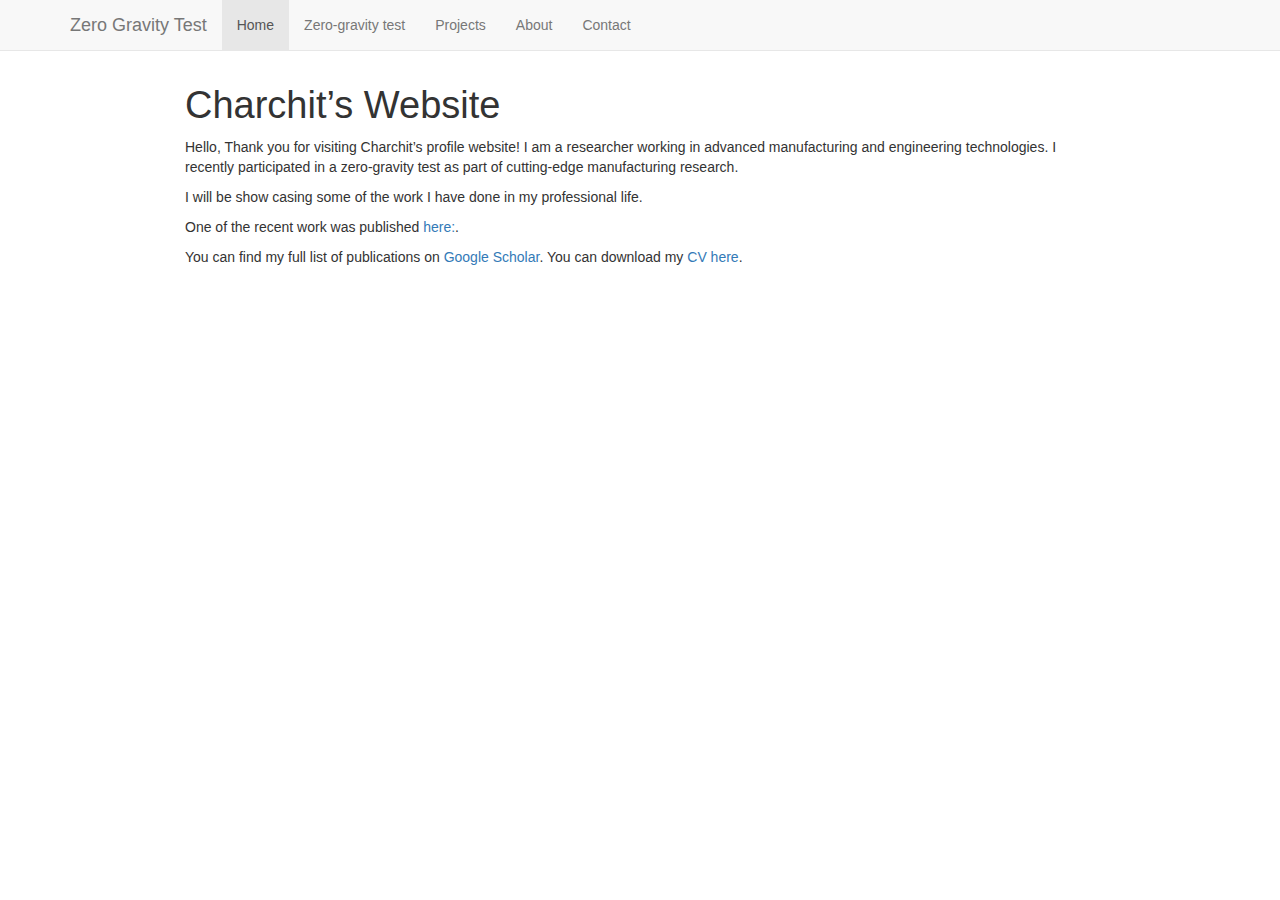
<file: index.html>
<!DOCTYPE html>

<html>

<head>

<meta charset="utf-8" />
<meta name="generator" content="pandoc" />
<meta http-equiv="X-UA-Compatible" content="IE=EDGE" />




<title>Charchit’s Website</title>

<script src="site_libs/header-attrs-2.27/header-attrs.js"></script>
<script src="site_libs/jquery-3.6.0/jquery-3.6.0.min.js"></script>
<meta name="viewport" content="width=device-width, initial-scale=1" />
<link href="site_libs/bootstrap-3.3.5/css/bootstrap.min.css" rel="stylesheet" />
<script src="site_libs/bootstrap-3.3.5/js/bootstrap.min.js"></script>
<script src="site_libs/bootstrap-3.3.5/shim/html5shiv.min.js"></script>
<script src="site_libs/bootstrap-3.3.5/shim/respond.min.js"></script>
<style>h1 {font-size: 34px;}
       h1.title {font-size: 38px;}
       h2 {font-size: 30px;}
       h3 {font-size: 24px;}
       h4 {font-size: 18px;}
       h5 {font-size: 16px;}
       h6 {font-size: 12px;}
       code {color: inherit; background-color: rgba(0, 0, 0, 0.04);}
       pre:not([class]) { background-color: white }</style>
<script src="site_libs/navigation-1.1/tabsets.js"></script>
<link href="site_libs/highlightjs-9.12.0/default.css" rel="stylesheet" />
<script src="site_libs/highlightjs-9.12.0/highlight.js"></script>

<style type="text/css">
  code{white-space: pre-wrap;}
  span.smallcaps{font-variant: small-caps;}
  span.underline{text-decoration: underline;}
  div.column{display: inline-block; vertical-align: top; width: 50%;}
  div.hanging-indent{margin-left: 1.5em; text-indent: -1.5em;}
  ul.task-list{list-style: none;}
    </style>

<style type="text/css">code{white-space: pre;}</style>
<script type="text/javascript">
if (window.hljs) {
  hljs.configure({languages: []});
  hljs.initHighlightingOnLoad();
  if (document.readyState && document.readyState === "complete") {
    window.setTimeout(function() { hljs.initHighlighting(); }, 0);
  }
}
</script>









<style type = "text/css">
.main-container {
  max-width: 940px;
  margin-left: auto;
  margin-right: auto;
}
img {
  max-width:100%;
}
.tabbed-pane {
  padding-top: 12px;
}
.html-widget {
  margin-bottom: 20px;
}
button.code-folding-btn:focus {
  outline: none;
}
summary {
  display: list-item;
}
details > summary > p:only-child {
  display: inline;
}
pre code {
  padding: 0;
}
</style>


<style type="text/css">
.dropdown-submenu {
  position: relative;
}
.dropdown-submenu>.dropdown-menu {
  top: 0;
  left: 100%;
  margin-top: -6px;
  margin-left: -1px;
  border-radius: 0 6px 6px 6px;
}
.dropdown-submenu:hover>.dropdown-menu {
  display: block;
}
.dropdown-submenu>a:after {
  display: block;
  content: " ";
  float: right;
  width: 0;
  height: 0;
  border-color: transparent;
  border-style: solid;
  border-width: 5px 0 5px 5px;
  border-left-color: #cccccc;
  margin-top: 5px;
  margin-right: -10px;
}
.dropdown-submenu:hover>a:after {
  border-left-color: #adb5bd;
}
.dropdown-submenu.pull-left {
  float: none;
}
.dropdown-submenu.pull-left>.dropdown-menu {
  left: -100%;
  margin-left: 10px;
  border-radius: 6px 0 6px 6px;
}
</style>

<script type="text/javascript">
// manage active state of menu based on current page
$(document).ready(function () {
  // active menu anchor
  href = window.location.pathname
  href = href.substr(href.lastIndexOf('/') + 1)
  if (href === "")
    href = "index.html";
  var menuAnchor = $('a[href="' + href + '"]');

  // mark the anchor link active (and if it's in a dropdown, also mark that active)
  var dropdown = menuAnchor.closest('li.dropdown');
  if (window.bootstrap) { // Bootstrap 4+
    menuAnchor.addClass('active');
    dropdown.find('> .dropdown-toggle').addClass('active');
  } else { // Bootstrap 3
    menuAnchor.parent().addClass('active');
    dropdown.addClass('active');
  }

  // Navbar adjustments
  var navHeight = $(".navbar").first().height() + 15;
  var style = document.createElement('style');
  var pt = "padding-top: " + navHeight + "px; ";
  var mt = "margin-top: -" + navHeight + "px; ";
  var css = "";
  // offset scroll position for anchor links (for fixed navbar)
  for (var i = 1; i <= 6; i++) {
    css += ".section h" + i + "{ " + pt + mt + "}\n";
  }
  style.innerHTML = "body {" + pt + "padding-bottom: 40px; }\n" + css;
  document.head.appendChild(style);
});
</script>

<!-- tabsets -->

<style type="text/css">
.tabset-dropdown > .nav-tabs {
  display: inline-table;
  max-height: 500px;
  min-height: 44px;
  overflow-y: auto;
  border: 1px solid #ddd;
  border-radius: 4px;
}

.tabset-dropdown > .nav-tabs > li.active:before, .tabset-dropdown > .nav-tabs.nav-tabs-open:before {
  content: "\e259";
  font-family: 'Glyphicons Halflings';
  display: inline-block;
  padding: 10px;
  border-right: 1px solid #ddd;
}

.tabset-dropdown > .nav-tabs.nav-tabs-open > li.active:before {
  content: "\e258";
  font-family: 'Glyphicons Halflings';
  border: none;
}

.tabset-dropdown > .nav-tabs > li.active {
  display: block;
}

.tabset-dropdown > .nav-tabs > li > a,
.tabset-dropdown > .nav-tabs > li > a:focus,
.tabset-dropdown > .nav-tabs > li > a:hover {
  border: none;
  display: inline-block;
  border-radius: 4px;
  background-color: transparent;
}

.tabset-dropdown > .nav-tabs.nav-tabs-open > li {
  display: block;
  float: none;
}

.tabset-dropdown > .nav-tabs > li {
  display: none;
}
</style>

<!-- code folding -->




</head>

<body>


<div class="container-fluid main-container">




<div class="navbar navbar-default  navbar-fixed-top" role="navigation">
  <div class="container">
    <div class="navbar-header">
      <button type="button" class="navbar-toggle collapsed" data-toggle="collapse" data-bs-toggle="collapse" data-target="#navbar" data-bs-target="#navbar">
        <span class="icon-bar"></span>
        <span class="icon-bar"></span>
        <span class="icon-bar"></span>
      </button>
      <a class="navbar-brand" href="index.html">Zero Gravity Test</a>
    </div>
    <div id="navbar" class="navbar-collapse collapse">
      <ul class="nav navbar-nav">
        <li>
  <a href="index.html">Home</a>
</li>
<li>
  <a href="https://news.engineering.iastate.edu/2022/01/27/cyclone-engineers-take-to-the-sky-for-advanced-manufacturing-research">Zero-gravity test</a>
</li>
<li>
  <a href="projects.html">Projects</a>
</li>
<li>
  <a href="about.html">About</a>
</li>
<li>
  <a href="contact.html">Contact</a>
</li>
      </ul>
      <ul class="nav navbar-nav navbar-right">
        
      </ul>
    </div><!--/.nav-collapse -->
  </div><!--/.container -->
</div><!--/.navbar -->

<div id="header">



<h1 class="title toc-ignore">Charchit’s Website</h1>

</div>


<p>Hello, Thank you for visiting Charchit’s profile website! I am a
researcher working in advanced manufacturing and engineering
technologies. I recently participated in a zero-gravity test as part of
cutting-edge manufacturing research.</p>
<p>I will be show casing some of the work I have done in my professional
life.</p>
<p>One of the recent work was published <a
href="https://news.engineering.iastate.edu/2022/01/27/cyclone-engineers-take-to-the-sky-for-advanced-manufacturing-research/">here:</a>.</p>
<p>You can find my full list of publications on <a
href="https://scholar.google.com/citations?user=13XOYYYAAAAJ&amp;hl=en">Google
Scholar</a>. You can download my <a href="cv.pdf">CV here</a>.</p>




</div>

<script>

// add bootstrap table styles to pandoc tables
function bootstrapStylePandocTables() {
  $('tr.odd').parent('tbody').parent('table').addClass('table table-condensed');
}
$(document).ready(function () {
  bootstrapStylePandocTables();
});


</script>

<!-- tabsets -->

<script>
$(document).ready(function () {
  window.buildTabsets("TOC");
});

$(document).ready(function () {
  $('.tabset-dropdown > .nav-tabs > li').click(function () {
    $(this).parent().toggleClass('nav-tabs-open');
  });
});
</script>

<!-- code folding -->


<!-- dynamically load mathjax for compatibility with self-contained -->
<script>
  (function () {
    var script = document.createElement("script");
    script.type = "text/javascript";
    script.src  = "https://mathjax.rstudio.com/latest/MathJax.js?config=TeX-AMS-MML_HTMLorMML";
    document.getElementsByTagName("head")[0].appendChild(script);
  })();
</script>

</body>
</html>
</file>
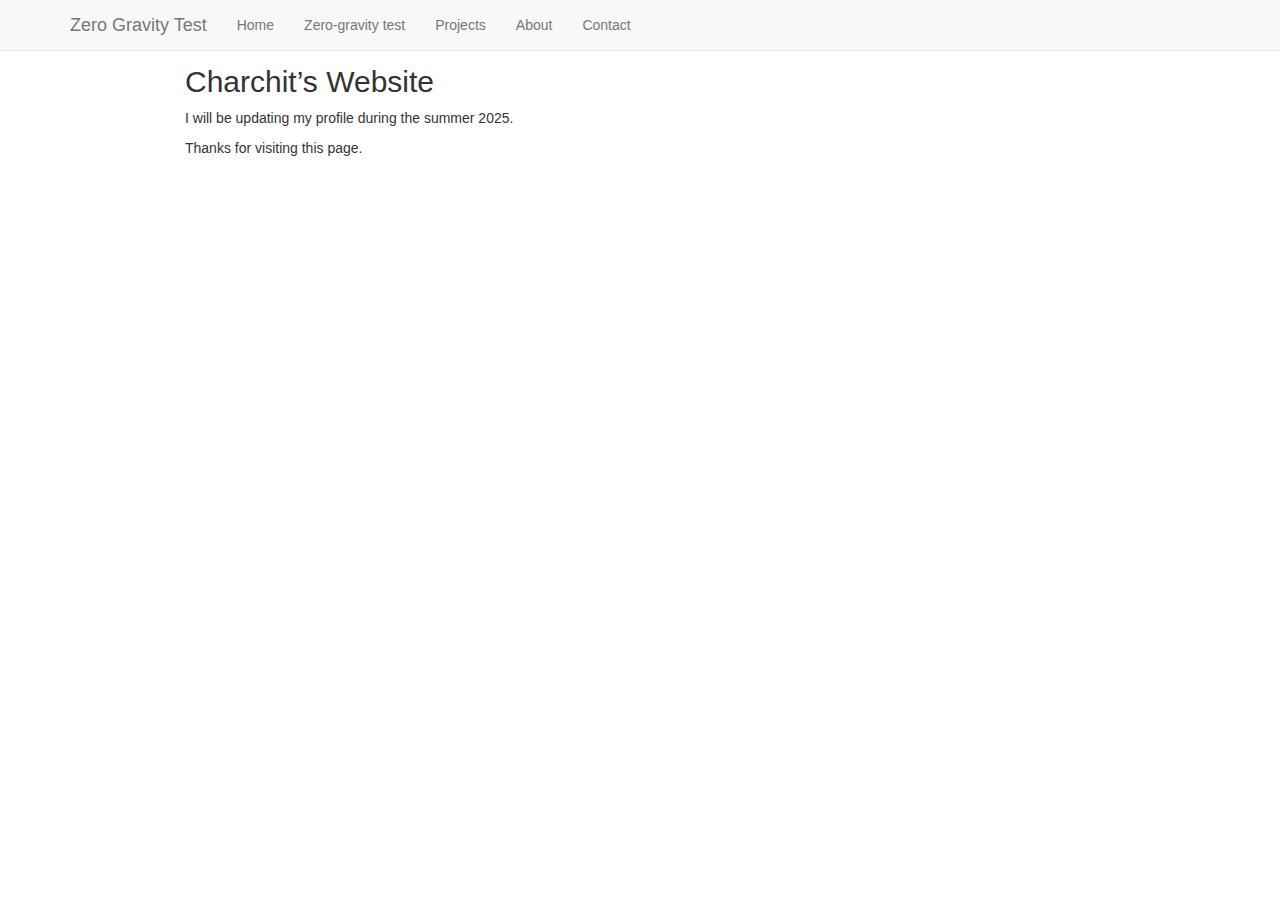
<file: Charchit-s_Website.html>
<!DOCTYPE html>

<html>

<head>

<meta charset="utf-8" />
<meta name="generator" content="pandoc" />
<meta http-equiv="X-UA-Compatible" content="IE=EDGE" />




<title>Charchit-s_Website</title>

<script src="site_libs/header-attrs-2.27/header-attrs.js"></script>
<script src="site_libs/jquery-3.6.0/jquery-3.6.0.min.js"></script>
<meta name="viewport" content="width=device-width, initial-scale=1" />
<link href="site_libs/bootstrap-3.3.5/css/bootstrap.min.css" rel="stylesheet" />
<script src="site_libs/bootstrap-3.3.5/js/bootstrap.min.js"></script>
<script src="site_libs/bootstrap-3.3.5/shim/html5shiv.min.js"></script>
<script src="site_libs/bootstrap-3.3.5/shim/respond.min.js"></script>
<style>h1 {font-size: 34px;}
       h1.title {font-size: 38px;}
       h2 {font-size: 30px;}
       h3 {font-size: 24px;}
       h4 {font-size: 18px;}
       h5 {font-size: 16px;}
       h6 {font-size: 12px;}
       code {color: inherit; background-color: rgba(0, 0, 0, 0.04);}
       pre:not([class]) { background-color: white }</style>
<script src="site_libs/navigation-1.1/tabsets.js"></script>
<link href="site_libs/highlightjs-9.12.0/default.css" rel="stylesheet" />
<script src="site_libs/highlightjs-9.12.0/highlight.js"></script>

<style type="text/css">
  code{white-space: pre-wrap;}
  span.smallcaps{font-variant: small-caps;}
  span.underline{text-decoration: underline;}
  div.column{display: inline-block; vertical-align: top; width: 50%;}
  div.hanging-indent{margin-left: 1.5em; text-indent: -1.5em;}
  ul.task-list{list-style: none;}
    </style>

<style type="text/css">code{white-space: pre;}</style>
<script type="text/javascript">
if (window.hljs) {
  hljs.configure({languages: []});
  hljs.initHighlightingOnLoad();
  if (document.readyState && document.readyState === "complete") {
    window.setTimeout(function() { hljs.initHighlighting(); }, 0);
  }
}
</script>









<style type = "text/css">
.main-container {
  max-width: 940px;
  margin-left: auto;
  margin-right: auto;
}
img {
  max-width:100%;
}
.tabbed-pane {
  padding-top: 12px;
}
.html-widget {
  margin-bottom: 20px;
}
button.code-folding-btn:focus {
  outline: none;
}
summary {
  display: list-item;
}
details > summary > p:only-child {
  display: inline;
}
pre code {
  padding: 0;
}
</style>


<style type="text/css">
.dropdown-submenu {
  position: relative;
}
.dropdown-submenu>.dropdown-menu {
  top: 0;
  left: 100%;
  margin-top: -6px;
  margin-left: -1px;
  border-radius: 0 6px 6px 6px;
}
.dropdown-submenu:hover>.dropdown-menu {
  display: block;
}
.dropdown-submenu>a:after {
  display: block;
  content: " ";
  float: right;
  width: 0;
  height: 0;
  border-color: transparent;
  border-style: solid;
  border-width: 5px 0 5px 5px;
  border-left-color: #cccccc;
  margin-top: 5px;
  margin-right: -10px;
}
.dropdown-submenu:hover>a:after {
  border-left-color: #adb5bd;
}
.dropdown-submenu.pull-left {
  float: none;
}
.dropdown-submenu.pull-left>.dropdown-menu {
  left: -100%;
  margin-left: 10px;
  border-radius: 6px 0 6px 6px;
}
</style>

<script type="text/javascript">
// manage active state of menu based on current page
$(document).ready(function () {
  // active menu anchor
  href = window.location.pathname
  href = href.substr(href.lastIndexOf('/') + 1)
  if (href === "")
    href = "index.html";
  var menuAnchor = $('a[href="' + href + '"]');

  // mark the anchor link active (and if it's in a dropdown, also mark that active)
  var dropdown = menuAnchor.closest('li.dropdown');
  if (window.bootstrap) { // Bootstrap 4+
    menuAnchor.addClass('active');
    dropdown.find('> .dropdown-toggle').addClass('active');
  } else { // Bootstrap 3
    menuAnchor.parent().addClass('active');
    dropdown.addClass('active');
  }

  // Navbar adjustments
  var navHeight = $(".navbar").first().height() + 15;
  var style = document.createElement('style');
  var pt = "padding-top: " + navHeight + "px; ";
  var mt = "margin-top: -" + navHeight + "px; ";
  var css = "";
  // offset scroll position for anchor links (for fixed navbar)
  for (var i = 1; i <= 6; i++) {
    css += ".section h" + i + "{ " + pt + mt + "}\n";
  }
  style.innerHTML = "body {" + pt + "padding-bottom: 40px; }\n" + css;
  document.head.appendChild(style);
});
</script>

<!-- tabsets -->

<style type="text/css">
.tabset-dropdown > .nav-tabs {
  display: inline-table;
  max-height: 500px;
  min-height: 44px;
  overflow-y: auto;
  border: 1px solid #ddd;
  border-radius: 4px;
}

.tabset-dropdown > .nav-tabs > li.active:before, .tabset-dropdown > .nav-tabs.nav-tabs-open:before {
  content: "\e259";
  font-family: 'Glyphicons Halflings';
  display: inline-block;
  padding: 10px;
  border-right: 1px solid #ddd;
}

.tabset-dropdown > .nav-tabs.nav-tabs-open > li.active:before {
  content: "\e258";
  font-family: 'Glyphicons Halflings';
  border: none;
}

.tabset-dropdown > .nav-tabs > li.active {
  display: block;
}

.tabset-dropdown > .nav-tabs > li > a,
.tabset-dropdown > .nav-tabs > li > a:focus,
.tabset-dropdown > .nav-tabs > li > a:hover {
  border: none;
  display: inline-block;
  border-radius: 4px;
  background-color: transparent;
}

.tabset-dropdown > .nav-tabs.nav-tabs-open > li {
  display: block;
  float: none;
}

.tabset-dropdown > .nav-tabs > li {
  display: none;
}
</style>

<!-- code folding -->




</head>

<body>


<div class="container-fluid main-container">




<div class="navbar navbar-default  navbar-fixed-top" role="navigation">
  <div class="container">
    <div class="navbar-header">
      <button type="button" class="navbar-toggle collapsed" data-toggle="collapse" data-bs-toggle="collapse" data-target="#navbar" data-bs-target="#navbar">
        <span class="icon-bar"></span>
        <span class="icon-bar"></span>
        <span class="icon-bar"></span>
      </button>
      <a class="navbar-brand" href="index.html">Zero Gravity Test</a>
    </div>
    <div id="navbar" class="navbar-collapse collapse">
      <ul class="nav navbar-nav">
        <li>
  <a href="index.html">Home</a>
</li>
<li>
  <a href="https://news.engineering.iastate.edu/2022/01/27/cyclone-engineers-take-to-the-sky-for-advanced-manufacturing-research">Zero-gravity test</a>
</li>
<li>
  <a href="projects.html">Projects</a>
</li>
<li>
  <a href="about.html">About</a>
</li>
<li>
  <a href="contact.html">Contact</a>
</li>
      </ul>
      <ul class="nav navbar-nav navbar-right">
        
      </ul>
    </div><!--/.nav-collapse -->
  </div><!--/.container -->
</div><!--/.navbar -->

<div id="header">




</div>


<div id="charchits-website" class="section level2">
<h2>Charchit’s Website</h2>
<p>I will be updating my profile during the summer 2025.</p>
<p>Thanks for visiting this page.</p>
</div>




</div>

<script>

// add bootstrap table styles to pandoc tables
function bootstrapStylePandocTables() {
  $('tr.odd').parent('tbody').parent('table').addClass('table table-condensed');
}
$(document).ready(function () {
  bootstrapStylePandocTables();
});


</script>

<!-- tabsets -->

<script>
$(document).ready(function () {
  window.buildTabsets("TOC");
});

$(document).ready(function () {
  $('.tabset-dropdown > .nav-tabs > li').click(function () {
    $(this).parent().toggleClass('nav-tabs-open');
  });
});
</script>

<!-- code folding -->


<!-- dynamically load mathjax for compatibility with self-contained -->
<script>
  (function () {
    var script = document.createElement("script");
    script.type = "text/javascript";
    script.src  = "https://mathjax.rstudio.com/latest/MathJax.js?config=TeX-AMS-MML_HTMLorMML";
    document.getElementsByTagName("head")[0].appendChild(script);
  })();
</script>

</body>
</html>
</file>
<file: site_libs/highlightjs-9.12.0/default.css>
.hljs-literal {
  color: #990073;
}

.hljs-number {
  color: #099;
}

.hljs-comment {
  color: #998;
  font-style: italic;
}

.hljs-keyword {
  color: #900;
  font-weight: bold;
}

.hljs-string {
  color: #d14;
}
</file>
